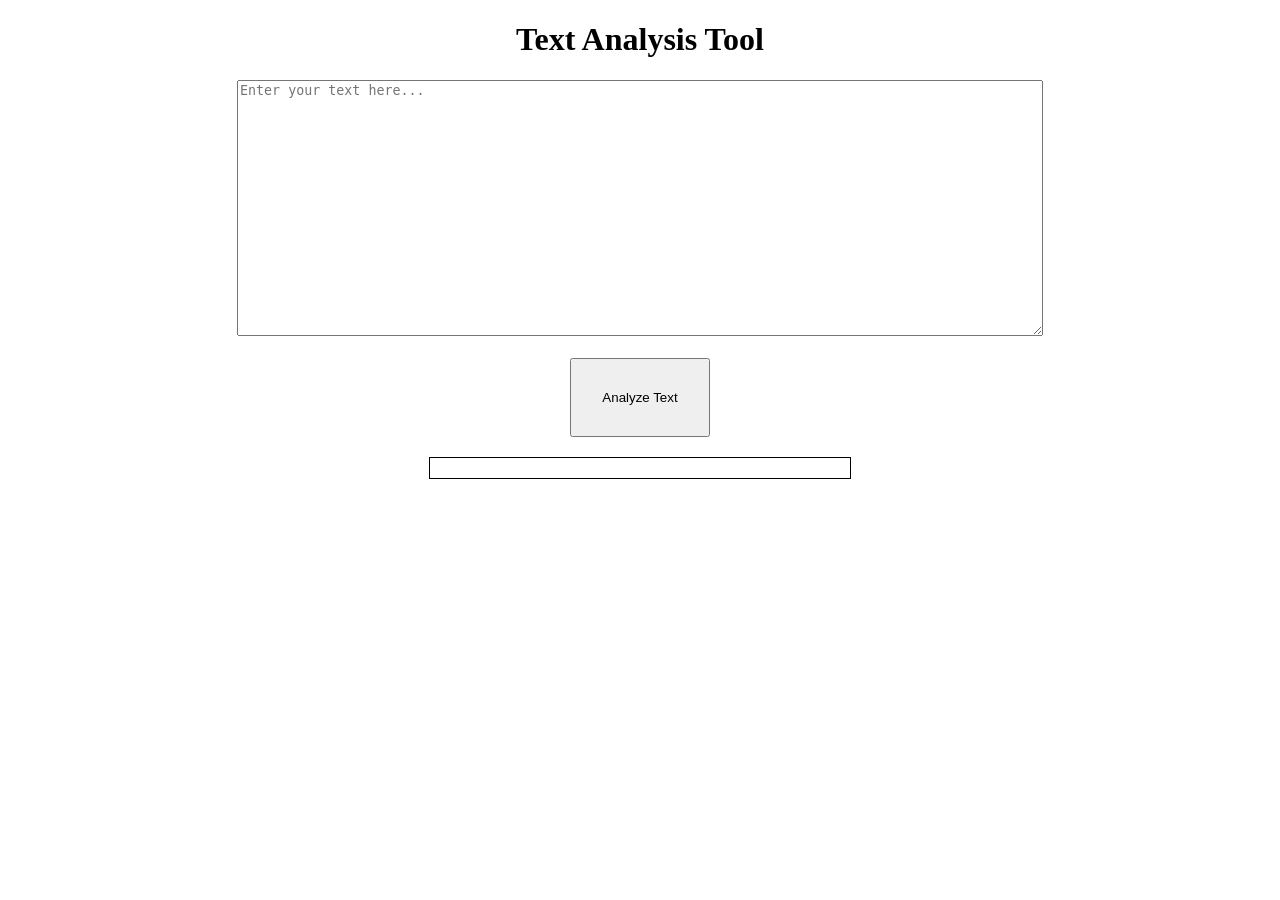
<file: text-analysis/index.html>
<!DOCTYPE html>
<html>
<head>
    <title>Text Analysis Tool</title>
    <link rel="stylesheet" href="style.css">
</head>

<body>

    <h1>Text Analysis Tool</h1>

   
    <textarea id="textInput" placeholder="Enter your text here..."></textarea>
    <br><br>

   
    <button onclick="analyzeText()">Analyze Text</button>

    
    <div id="output" class="result"></div>

    <script src="script.js"></script>

</body>
</html>
</file>
<file: text-analysis/style.css>
body {
    font-family: 'Times New Roman', Times, serif;
    text-align: center;
}

textarea {
    width: 800px;
    height: 250px;
}

button {
    padding: 30px;
}

.result {
    border: 1px solid rgb(0, 0, 0);
    width: 400px;
    margin: 20px auto;
    padding: 10px;
}
</file>
